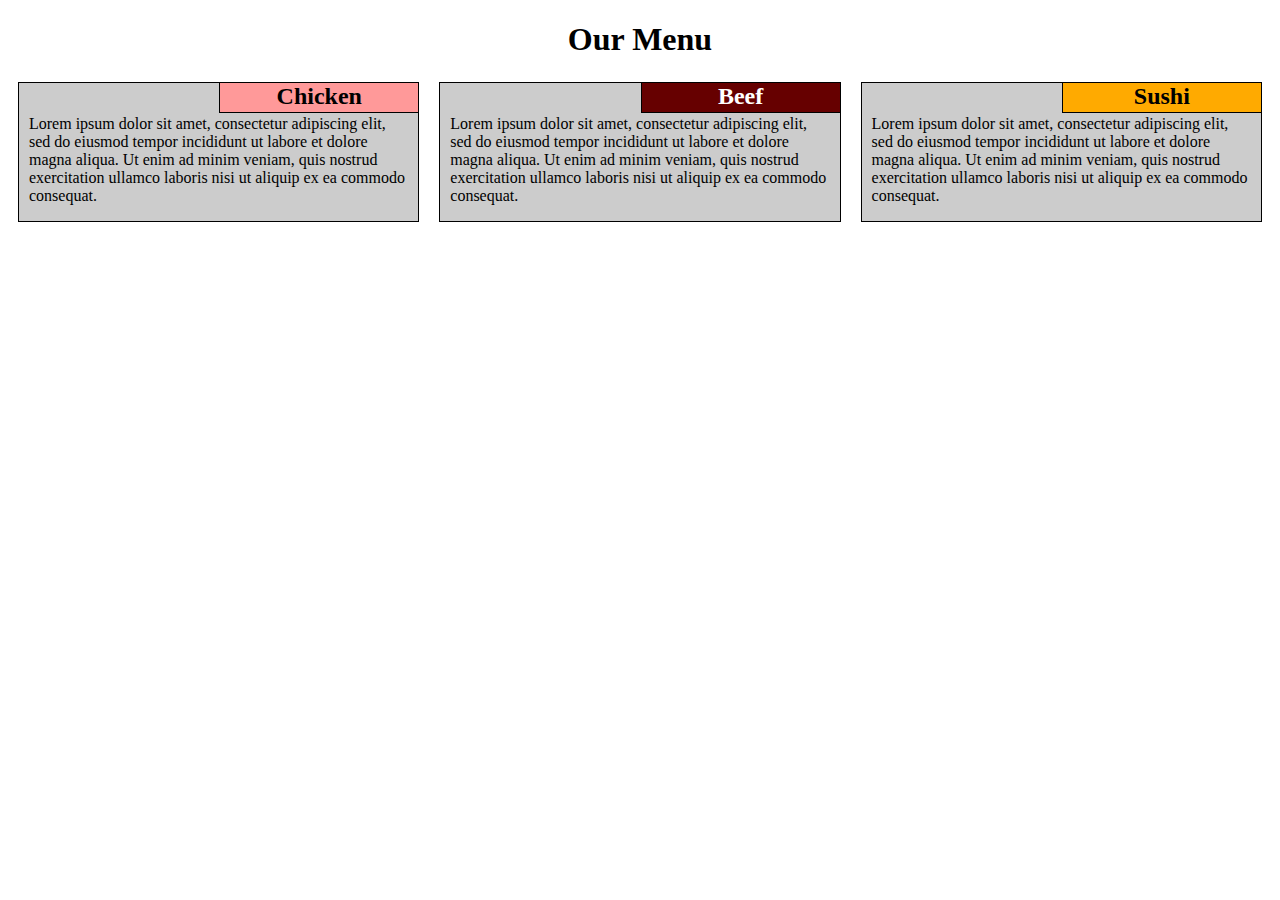
<file: Week2/Assignment/index.html>
<!doctype html>
<html lang="en">
  <head>
    <meta charset="utf-8">
    <meta name="viewport" content="width=device-width, initial-scale=1">

    <title>Assignment solution for Module 2</title>
    <link rel="stylesheet" href="style.css">
  </head>

<body>
<header>
    <h1>Our Menu</h1>
</header>

<div class="row">
  <div class="col-lg-4 col-md-6 col-sm-11">
  <div class="contnr">
  <h2 class='chicken'>Chicken</h2>
  <p>Lorem ipsum dolor sit amet, consectetur adipiscing elit, sed do eiusmod tempor incididunt ut labore et dolore magna aliqua. Ut enim ad minim veniam, quis nostrud exercitation ullamco laboris nisi ut aliquip ex ea commodo consequat.</p>
  </div>
  </div>

  <div class="col-lg-4 col-md-6 col-sm-11">
  <div class="contnr">
  <h2 class = "beef">Beef</h2>
  <p>Lorem ipsum dolor sit amet, consectetur adipiscing elit, sed do eiusmod tempor incididunt ut labore et dolore magna aliqua. Ut enim ad minim veniam, quis nostrud exercitation ullamco laboris nisi ut aliquip ex ea commodo consequat.</p>
  </div>
  </div>

  <div class="col-lg-4 col-md-12 col-sm-11">
  <div class="contnr">
  <h2 class="sushi">Sushi</h2>
  <p>Lorem ipsum dolor sit amet, consectetur adipiscing elit, sed do eiusmod tempor incididunt ut labore et dolore magna aliqua. Ut enim ad minim veniam, quis nostrud exercitation ullamco laboris nisi ut aliquip ex ea commodo consequat.</p>
  </div>
  </div>
</div>

</body>
</html>
</file>
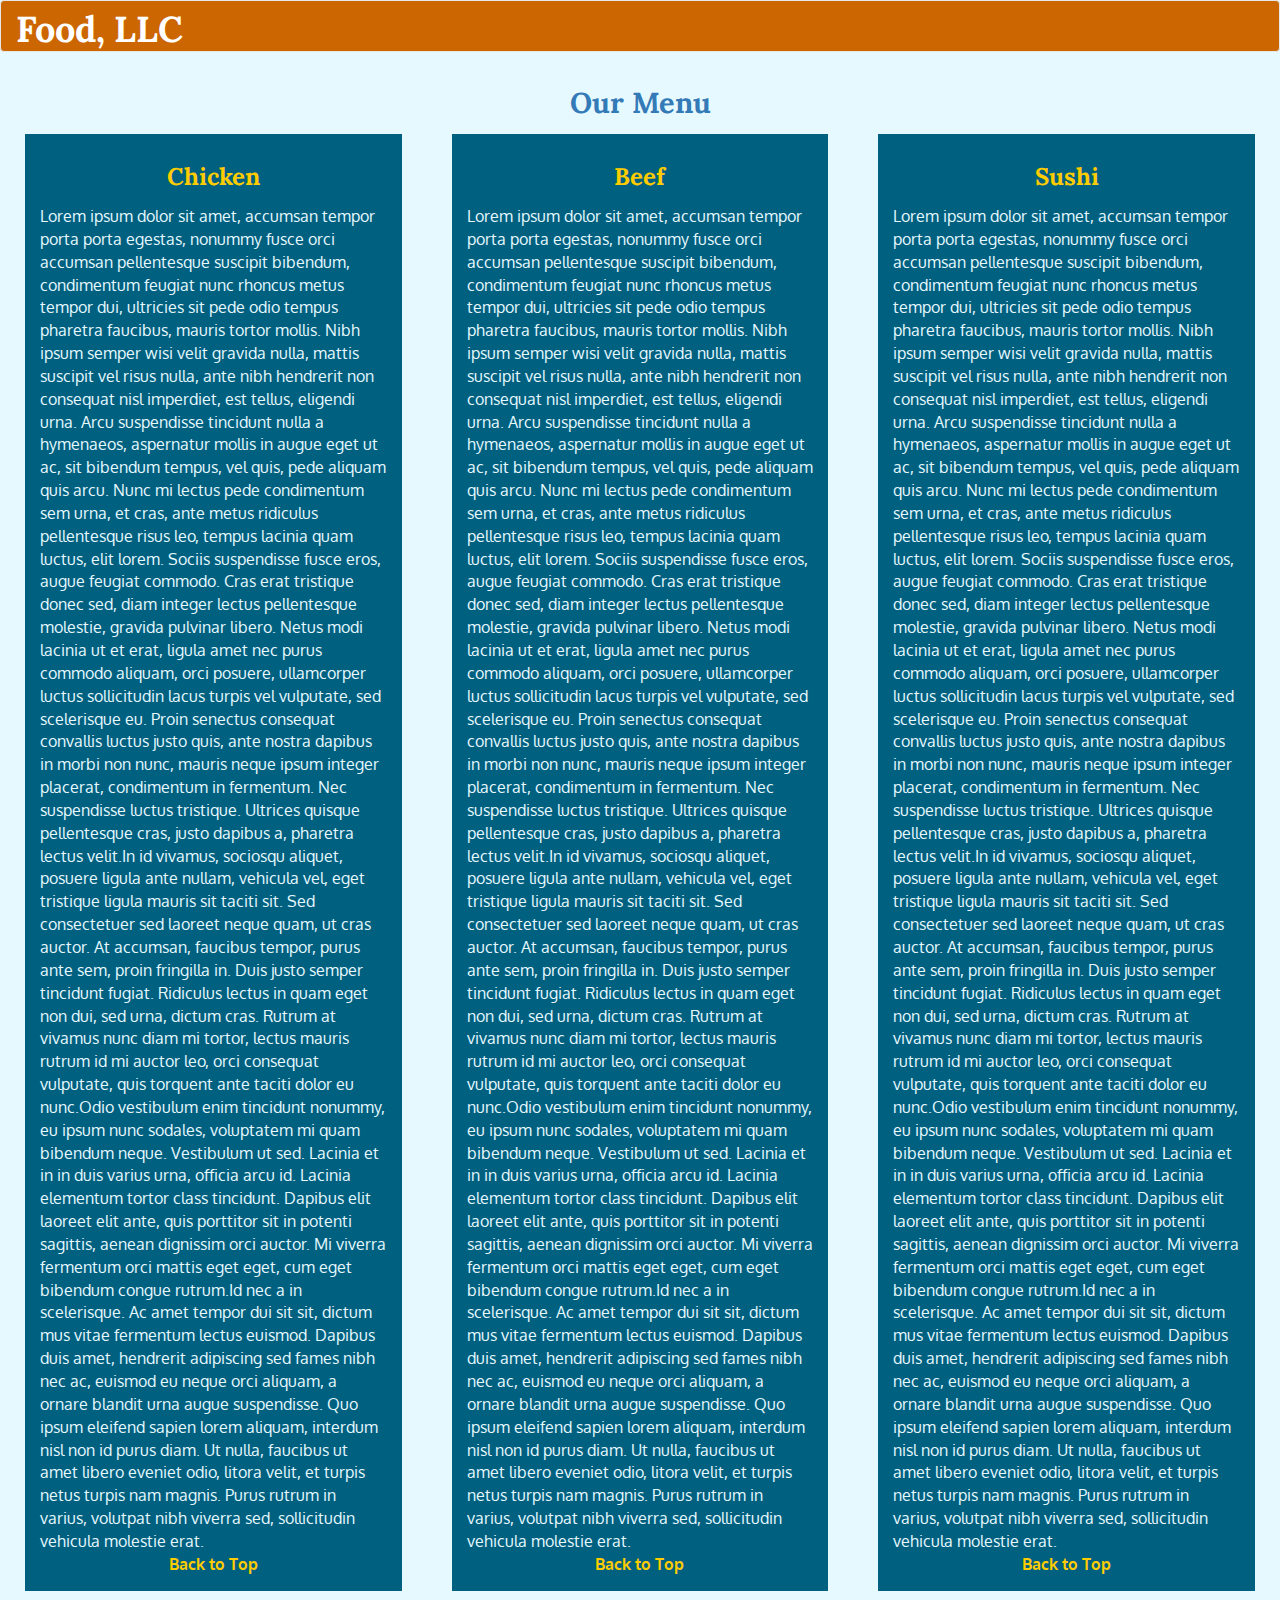
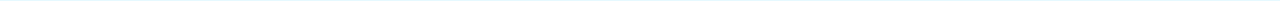
<file: Week3/Assignment/index.html>
<!doctype html>
<html lang="en">
  <head>
    <meta charset="utf-8">
    <meta http-equiv="X-UA-Compatible" content="IE=edge">
    <meta name="viewport" content="width=device-width, initial-scale=1">
    <title>Assignment Solution for Module 3</title>
    <link rel="stylesheet" href="css/bootstrap.min.css">
    <link rel="stylesheet" href="css/style.css">
    <link href='https://fonts.googleapis.com/css?family=Oxygen:400,300,700' rel='stylesheet' type='text/css'>
    <link href='https://fonts.googleapis.com/css?family=Lora' rel='stylesheet' type='text/css'>
  </head>

<body>
<!-- ======================================================================================================== -->
<!-- NAV BAR -->
<!-- ======================================================================================================== -->
<header>
    <nav id="header-nav" class="navbar navbar-default"> 
     <div class="container-fluid">
      
      <div class="navbar-header"> 
       <button type="button" class="navbar-toggle collapsed" data-toggle="collapse" data-target="#collapsable-nav" aria-expanded="false">
          <span class="sr-only">Toggle navigation</span>
          <span class="icon-bar"></span>
          <span class="icon-bar"></span>
          <span class="icon-bar"></span>
        </button>
        <a class="navbar-brand" href="index.html"><h1>Food, LLC</h1></a>        
      </div> <!-- .navbar-header -->

      <div id="collapsable-nav" class="collapse navbar-collapse">
         <ul id="nav-list" class="nav navbar-nav navbar-right">
            <li class="visible-xs"><a href="#chicken"> Chicken</a> </li>
            <li class="visible-xs"><a href="#beef"> Beef</a> </li>
            <li class="visible-xs"><a href="#sushi">  Sushi</a> </li>
         </ul>
      </div>


     </div> <!-- container -->
   </nav>  
  </header>

<!-- ======================================================================================================== -->
<!-- Main Content -->
<!-- ======================================================================================================== -->
<div id="main-content" class="container-fluid">
  <div class="row">
    <h2 class="text-center"><a name="ourmenu">Our Menu</a></h2>

    <section class="col-lg-4 col-md-4 col-sm-6 col-xs-12">
          <div class='sectiontxt'>
          <h3 id="chicken" class="text-center"><a name="chicken">Chicken</a></h3>
          <div>
          Lorem ipsum dolor sit amet, accumsan tempor porta porta egestas, nonummy fusce orci accumsan pellentesque suscipit bibendum, condimentum feugiat nunc rhoncus metus tempor dui, ultricies sit pede odio tempus pharetra faucibus, mauris tortor mollis. Nibh ipsum semper wisi velit gravida nulla, mattis suscipit vel risus nulla, ante nibh hendrerit non consequat nisl imperdiet, est tellus, eligendi urna. Arcu suspendisse tincidunt nulla a hymenaeos, aspernatur mollis in augue eget ut ac, sit bibendum tempus, vel quis, pede aliquam quis arcu. Nunc mi lectus pede condimentum sem urna, et cras, ante metus ridiculus pellentesque risus leo, tempus lacinia quam luctus, elit lorem. Sociis suspendisse fusce eros, augue feugiat commodo. Cras erat tristique donec sed, diam integer lectus pellentesque molestie, gravida pulvinar libero. Netus modi lacinia ut et erat, ligula amet nec purus commodo aliquam, orci posuere, ullamcorper luctus sollicitudin lacus turpis vel vulputate, sed scelerisque eu. Proin senectus consequat convallis luctus justo quis, ante nostra dapibus in morbi non nunc, mauris neque ipsum integer placerat, condimentum in fermentum. Nec suspendisse luctus tristique. Ultrices quisque pellentesque cras, justo dapibus a, pharetra lectus velit.In id vivamus, sociosqu aliquet, posuere ligula ante nullam, vehicula vel, eget tristique ligula mauris sit taciti sit. Sed consectetuer sed laoreet neque quam, ut cras auctor. At accumsan, faucibus tempor, purus ante sem, proin fringilla in. Duis justo semper tincidunt fugiat. Ridiculus lectus in quam eget non dui, sed urna, dictum cras. Rutrum at vivamus nunc diam mi tortor, lectus mauris rutrum id mi auctor leo, orci consequat vulputate, quis torquent ante taciti dolor eu nunc.Odio vestibulum enim tincidunt nonummy, eu ipsum nunc sodales, voluptatem mi quam bibendum neque. Vestibulum ut sed. Lacinia et in in duis varius urna, officia arcu id. Lacinia elementum tortor class tincidunt. Dapibus elit laoreet elit ante, quis porttitor sit in potenti sagittis, aenean dignissim orci auctor. Mi viverra fermentum orci mattis eget eget, cum eget bibendum congue rutrum.Id nec a in scelerisque. Ac amet tempor dui sit sit, dictum mus vitae fermentum lectus euismod. Dapibus duis amet, hendrerit adipiscing sed fames nibh nec ac, euismod eu neque orci aliquam, a ornare blandit urna augue suspendisse. Quo ipsum eleifend sapien lorem aliquam, interdum nisl non id purus diam. Ut nulla, faucibus ut amet libero eveniet odio, litora velit, et turpis netus turpis nam magnis. Purus rutrum in varius, volutpat nibh viverra sed, sollicitudin vehicula molestie erat. 
          <div class="text-center"><a href="#ourmenu"><strong>Back to Top </strong></a></div>
          </div></div>
     </section>
        
     <section class="col-lg-4 col-md-4 col-sm-6 col-xs-12">
          <div class='sectiontxt'>
          <h3 id="beef" class="text-center"><a name="beef">Beef</a></h3>
          <div>Lorem ipsum dolor sit amet, accumsan tempor porta porta egestas, nonummy fusce orci accumsan pellentesque suscipit bibendum, condimentum feugiat nunc rhoncus metus tempor dui, ultricies sit pede odio tempus pharetra faucibus, mauris tortor mollis. Nibh ipsum semper wisi velit gravida nulla, mattis suscipit vel risus nulla, ante nibh hendrerit non consequat nisl imperdiet, est tellus, eligendi urna. Arcu suspendisse tincidunt nulla a hymenaeos, aspernatur mollis in augue eget ut ac, sit bibendum tempus, vel quis, pede aliquam quis arcu. Nunc mi lectus pede condimentum sem urna, et cras, ante metus ridiculus pellentesque risus leo, tempus lacinia quam luctus, elit lorem. Sociis suspendisse fusce eros, augue feugiat commodo. Cras erat tristique donec sed, diam integer lectus pellentesque molestie, gravida pulvinar libero. Netus modi lacinia ut et erat, ligula amet nec purus commodo aliquam, orci posuere, ullamcorper luctus sollicitudin lacus turpis vel vulputate, sed scelerisque eu. Proin senectus consequat convallis luctus justo quis, ante nostra dapibus in morbi non nunc, mauris neque ipsum integer placerat, condimentum in fermentum. Nec suspendisse luctus tristique. Ultrices quisque pellentesque cras, justo dapibus a, pharetra lectus velit.In id vivamus, sociosqu aliquet, posuere ligula ante nullam, vehicula vel, eget tristique ligula mauris sit taciti sit. Sed consectetuer sed laoreet neque quam, ut cras auctor. At accumsan, faucibus tempor, purus ante sem, proin fringilla in. Duis justo semper tincidunt fugiat. Ridiculus lectus in quam eget non dui, sed urna, dictum cras. Rutrum at vivamus nunc diam mi tortor, lectus mauris rutrum id mi auctor leo, orci consequat vulputate, quis torquent ante taciti dolor eu nunc.Odio vestibulum enim tincidunt nonummy, eu ipsum nunc sodales, voluptatem mi quam bibendum neque. Vestibulum ut sed. Lacinia et in in duis varius urna, officia arcu id. Lacinia elementum tortor class tincidunt. Dapibus elit laoreet elit ante, quis porttitor sit in potenti sagittis, aenean dignissim orci auctor. Mi viverra fermentum orci mattis eget eget, cum eget bibendum congue rutrum.Id nec a in scelerisque. Ac amet tempor dui sit sit, dictum mus vitae fermentum lectus euismod. Dapibus duis amet, hendrerit adipiscing sed fames nibh nec ac, euismod eu neque orci aliquam, a ornare blandit urna augue suspendisse. Quo ipsum eleifend sapien lorem aliquam, interdum nisl non id purus diam. Ut nulla, faucibus ut amet libero eveniet odio, litora velit, et turpis netus turpis nam magnis. Purus rutrum in varius, volutpat nibh viverra sed, sollicitudin vehicula molestie erat. 
          <div class="text-center"><a href="#ourmenu"><strong>Back to Top</strong></a></div>
          </div></div>
     </section>
        
      <section class="col-lg-4 col-md-4 col-sm-12 col-xs-12">
          <div class='sectiontxt'>
          <h3 id="sushi" class="text-center"><a name="sushi">Sushi</a></h3>
          <div>Lorem ipsum dolor sit amet, accumsan tempor porta porta egestas, nonummy fusce orci accumsan pellentesque suscipit bibendum, condimentum feugiat nunc rhoncus metus tempor dui, ultricies sit pede odio tempus pharetra faucibus, mauris tortor mollis. Nibh ipsum semper wisi velit gravida nulla, mattis suscipit vel risus nulla, ante nibh hendrerit non consequat nisl imperdiet, est tellus, eligendi urna. Arcu suspendisse tincidunt nulla a hymenaeos, aspernatur mollis in augue eget ut ac, sit bibendum tempus, vel quis, pede aliquam quis arcu. Nunc mi lectus pede condimentum sem urna, et cras, ante metus ridiculus pellentesque risus leo, tempus lacinia quam luctus, elit lorem. Sociis suspendisse fusce eros, augue feugiat commodo. Cras erat tristique donec sed, diam integer lectus pellentesque molestie, gravida pulvinar libero. Netus modi lacinia ut et erat, ligula amet nec purus commodo aliquam, orci posuere, ullamcorper luctus sollicitudin lacus turpis vel vulputate, sed scelerisque eu. Proin senectus consequat convallis luctus justo quis, ante nostra dapibus in morbi non nunc, mauris neque ipsum integer placerat, condimentum in fermentum. Nec suspendisse luctus tristique. Ultrices quisque pellentesque cras, justo dapibus a, pharetra lectus velit.In id vivamus, sociosqu aliquet, posuere ligula ante nullam, vehicula vel, eget tristique ligula mauris sit taciti sit. Sed consectetuer sed laoreet neque quam, ut cras auctor. At accumsan, faucibus tempor, purus ante sem, proin fringilla in. Duis justo semper tincidunt fugiat. Ridiculus lectus in quam eget non dui, sed urna, dictum cras. Rutrum at vivamus nunc diam mi tortor, lectus mauris rutrum id mi auctor leo, orci consequat vulputate, quis torquent ante taciti dolor eu nunc.Odio vestibulum enim tincidunt nonummy, eu ipsum nunc sodales, voluptatem mi quam bibendum neque. Vestibulum ut sed. Lacinia et in in duis varius urna, officia arcu id. Lacinia elementum tortor class tincidunt. Dapibus elit laoreet elit ante, quis porttitor sit in potenti sagittis, aenean dignissim orci auctor. Mi viverra fermentum orci mattis eget eget, cum eget bibendum congue rutrum.Id nec a in scelerisque. Ac amet tempor dui sit sit, dictum mus vitae fermentum lectus euismod. Dapibus duis amet, hendrerit adipiscing sed fames nibh nec ac, euismod eu neque orci aliquam, a ornare blandit urna augue suspendisse. Quo ipsum eleifend sapien lorem aliquam, interdum nisl non id purus diam. Ut nulla, faucibus ut amet libero eveniet odio, litora velit, et turpis netus turpis nam magnis. Purus rutrum in varius, volutpat nibh viverra sed, sollicitudin vehicula molestie erat. 
          <div class="text-center"><a href="#ourmenu"><strong>Back to Top</strong></a></div>
          </div></div>
     </section>

</div>
</div>




 <!-- jQuery (Bootstrap JS plugins depend on it) -->
  <script src="js/jquery-2.1.4.min.js"></script>
  <script src="js/bootstrap.min.js"></script>
  <script src="js/script.js"></script>
</body>
</html>
</file>
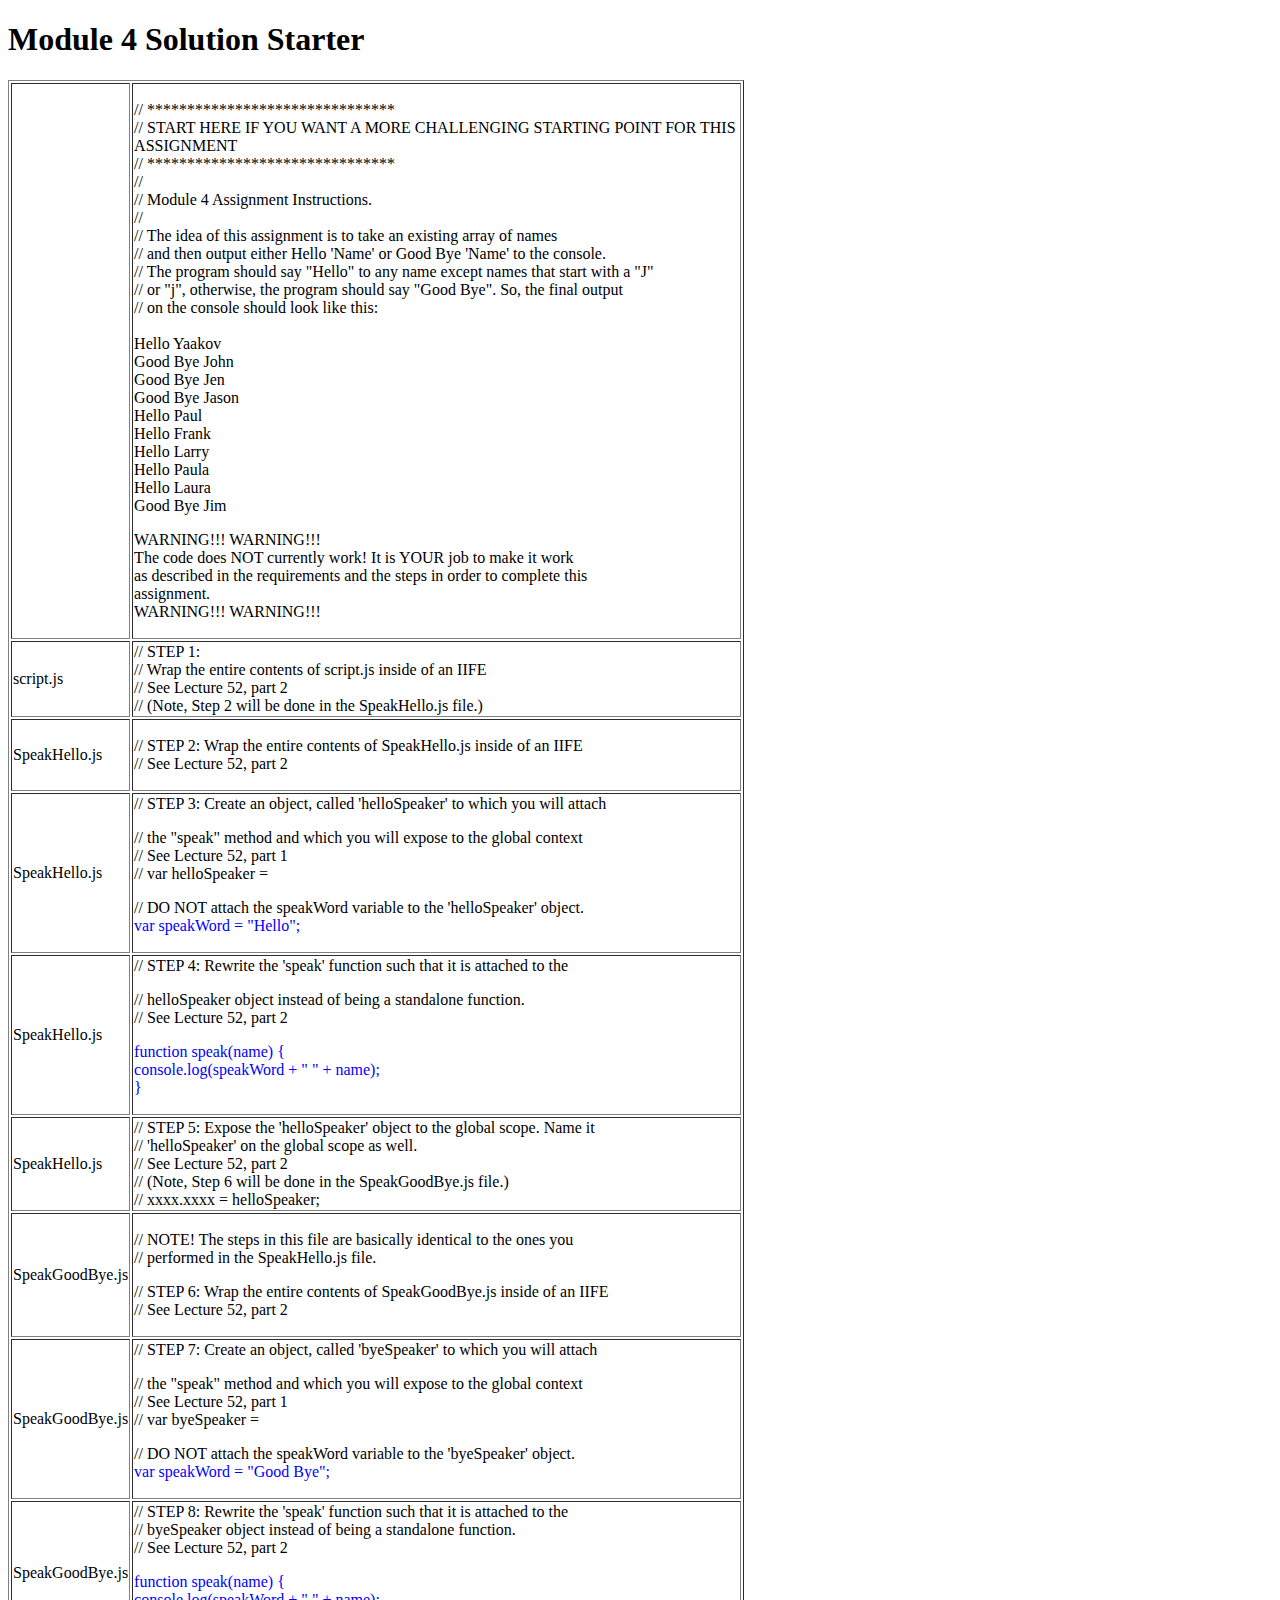
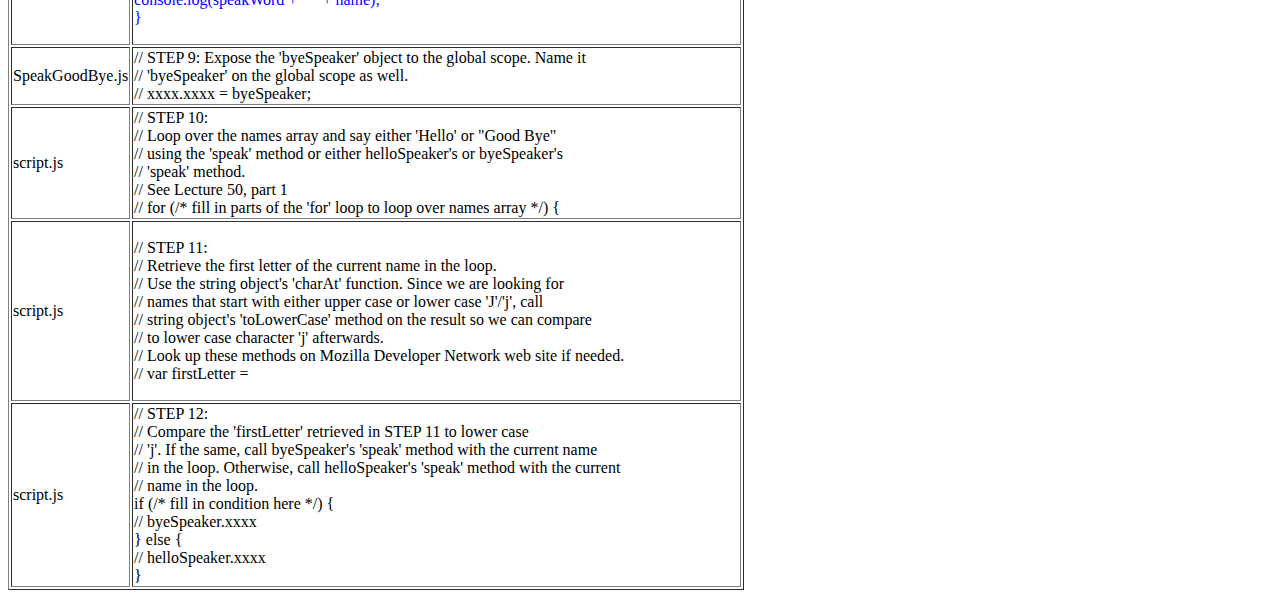
<file: Week4/Assignment/index.html>
<!DOCTYPE html><html><head>  <meta charset="utf-8">  <title>Module 4 Solution Starter</title>  <script>    var names = []; // DO NOT REMOVE  </script>  <script src="SpeakHello.js"></script>  <script src="SpeakGoodBye.js"></script>  <script src="script.js"></script></head><body>  <h1>Module 4 Solution Starter</h1>
<table style="width: 736px;" border="1"><tbody><tr><td style="width: 30px;"></td><td style="width: 700px;"><p>// *******************************<br />// START HERE IF YOU WANT A MORE CHALLENGING STARTING POINT FOR THIS ASSIGNMENT<br />// *******************************<br />//<br />// Module 4 Assignment Instructions.<br />//<br />// The idea of this assignment is to take an existing array of names<br />// and then output either Hello 'Name' or Good Bye 'Name' to the console.<br />// The program should say "Hello" to any name except names that start with a "J"<br />// or "j", otherwise, the program should say "Good Bye". So, the final output<br />// on the console should look like this:<br /><br />Hello Yaakov<br />Good Bye John<br />Good Bye Jen<br />Good Bye Jason<br />Hello Paul<br />Hello Frank<br />Hello Larry<br />Hello Paula<br />Hello Laura<br />Good Bye Jim</p>
<p>WARNING!!! WARNING!!!<br />The code does NOT currently work! It is YOUR job to make it work<br />as described in the requirements and the steps in order to complete this<br />assignment.<br />WARNING!!! WARNING!!!</p></td></tr>
<tr><td style="width: 30px;">script.js</td><td style="width: 700px;">// STEP 1:<br />// Wrap the entire contents of script.js inside of an IIFE<br />// See Lecture 52, part 2<br />// (Note, Step 2 will be done in the SpeakHello.js file.)</td></tr>
<tr><td style="width: 30px;">SpeakHello.js</td><td style="width: 700px;"><p>// STEP 2: Wrap the entire contents of SpeakHello.js inside of an IIFE<br />// See Lecture 52, part 2</p></td></tr>
<tr><td style="width: 30px;">SpeakHello.js</td><td style="width: 700px;">// STEP 3: Create an object, called 'helloSpeaker' to which you will attach<p>// the "speak" method and which you will expose to the global context<br />// See Lecture 52, part 1<br />// var helloSpeaker =</p><p>// DO NOT attach the speakWord variable to the 'helloSpeaker' object.<br /><span style= "color:blue" >var speakWord = "Hello";</span></p></td></tr>
<tr><td style="width: 30px;">SpeakHello.js</td><td style="width: 700px;">// STEP 4: Rewrite the 'speak' function such that it is attached to the<p>// helloSpeaker object instead of being a standalone function.<br />// See Lecture 52, part 2</p><p style= "color:blue">function speak(name) {<br />console.log(speakWord + " " + name);<br />}</p></td></tr>
<tr><td style="width: 30px;">SpeakHello.js</td><td style="width: 700px;">// STEP 5: Expose the 'helloSpeaker' object to the global scope. Name it<br />// 'helloSpeaker' on the global scope as well.<br />// See Lecture 52, part 2<br />// (Note, Step 6 will be done in the SpeakGoodBye.js file.)<br />// xxxx.xxxx = helloSpeaker;</td></tr>
<tr><td style="width: 30px;">SpeakGoodBye.js</td><td style="width: 700px;"><p>// NOTE! The steps in this file are basically identical to the ones you<br />// performed in the SpeakHello.js file.</p><p>// STEP 6: Wrap the entire contents of SpeakGoodBye.js inside of an IIFE<br />// See Lecture 52, part 2</p></td></tr>
<tr><td style="width: 30px;">SpeakGoodBye.js</td><td style="width: 700px;">// STEP 7: Create an object, called 'byeSpeaker' to which you will attach<p>// the "speak" method and which you will expose to the global context<br />// See Lecture 52, part 1<br />// var byeSpeaker =</p><p>// DO NOT attach the speakWord variable to the 'byeSpeaker' object.<br /> <span style= "color:blue" >var speakWord = "Good Bye"; </span></p></td></tr>
<tr><td style="width: 30px;">SpeakGoodBye.js</td><td style="width: 700px;">// STEP 8: Rewrite the 'speak' function such that it is attached to the<br />// byeSpeaker object instead of being a standalone function.<br />// See Lecture 52, part 2<br /><p style= "color:blue" >function speak(name) {<br />console.log(speakWord + " " + name);<br />}</p></td></tr>
<tr><td style="width: 30px;">SpeakGoodBye.js</td><td style="width: 700px;">// STEP 9: Expose the 'byeSpeaker' object to the global scope. Name it<br />// 'byeSpeaker' on the global scope as well.<br />// xxxx.xxxx = byeSpeaker;</td></tr>
<tr><td style="width: 30px;">script.js</td><td style="width: 700px;">// STEP 10:<br />// Loop over the names array and say either 'Hello' or "Good Bye"<br />// using the 'speak' method or either helloSpeaker's or byeSpeaker's<br />// 'speak' method.<br />// See Lecture 50, part 1<br />// for (/* fill in parts of the 'for' loop to loop over names array */) {</td></tr>
<tr><td style="width: 30px;">script.js</td><td style="width: 700px;"><p>// STEP 11:<br /> // Retrieve the first letter of the current name in the loop.<br /> // Use the string object's 'charAt' function. Since we are looking for<br /> // names that start with either upper case or lower case 'J'/'j', call<br /> // string object's 'toLowerCase' method on the result so we can compare<br /> // to lower case character 'j' afterwards.<br /> // Look up these methods on Mozilla Developer Network web site if needed.<br /> // var firstLetter =</p></td></tr>
<tr><td style="width: 30px;">script.js</td><td style="width: 700px;">// STEP 12:<br /> // Compare the 'firstLetter' retrieved in STEP 11 to lower case<br /> // 'j'. If the same, call byeSpeaker's 'speak' method with the current name<br /> // in the loop. Otherwise, call helloSpeaker's 'speak' method with the current<br /> // name in the loop.<br /> if (/* fill in condition here */) {<br /> // byeSpeaker.xxxx<br /> } else {<br /> // helloSpeaker.xxxx<br /> }</td></tr>
</tbody></table>

</body></html>
</file>
<file: Week2/Assignment/style.css>
@media only screen and (max-width:767px)
@media only screen and (min-width:768px) and(max-width:991px)
@media only screen and (min-width:992px) 

body {
	font-family: "Comic Sans MS", cursive, sans-serif;  
  background: url(../images/bk2.png);
}

h1 {
	font-size: 2em;
	text-align: center;
}

* {
  box-sizing: border-box;
}

.row {
  width: 100%;
}

p {
  clear: right;
  margin-right: auto;
  margin-left: auto;
}

div.contnr {
	border: 1px solid black;
    padding : 0px 10px 0px 10px;
    margin : 2px 10px 15px 10px;
    background-color: #cccccc;
}

h2 {
	font-size: 1.5em;
	text-align: right;
	border: 1px solid black;
	float: right;
	position: relative;
	padding : 0px 10px 2px 10px;
	margin : -1px -11px 2px 2px;
	width : 200px;
	text-align: center;

}

h2.chicken {
	background-color: #ff9999;
}

h2.beef {
	background-color: #660000;
	color: white ;
}

h2.sushi {
	background-color: #ffaa00;
}


/********** Large devices only **********/
@media (min-width: 1200px) {
  .col-lg-1, .col-lg-2, .col-lg-3, .col-lg-4, .col-lg-5, .col-lg-6, .col-lg-7, .col-lg-8, .col-lg-9, .col-lg-10, .col-lg-11, .col-lg-12 {
    float: left;
    /*border: 1px solid black;*/
  }
  .col-lg-1 { width: 8.33%; 	}
  .col-lg-2 { width: 16.66%;  	}
  .col-lg-3 { width: 25%;  		}
  .col-lg-4 { width: 33.33%;  	}
  .col-lg-5 { width: 41.66%;  	}
  .col-lg-6 { width: 50%;  		}
  .col-lg-7 { width: 58.33%;  	}
  .col-lg-8 { width: 66.66%;  	}
  .col-lg-9 { width: 74.99%;  	}
  .col-lg-10 { width: 83.33%; 	}
  .col-lg-11 { width: 91.66%;  	}
  .col-lg-12 { width: 100%;  	}
}

/********** Medium devices only **********/
@media (min-width: 992px) and (max-width: 1199px) {
  .col-md-1, .col-md-2, .col-md-3, .col-md-4, .col-md-5, .col-md-6, .col-md-7, .col-md-8, .col-md-9, .col-md-10, .col-md-11, .col-md-12 {
    float: left;
    /*border: 1px solid blue;*/
  }
  .col-md-1 { width: 8.33%;  	}
  .col-md-2 { width: 16.66%;  	}
  .col-md-3 { width: 25%;  		}
  .col-md-4 { width: 33.33%;  	}
  .col-md-5 { width: 41.66%;  	}
  .col-md-6 { width: 50%;  		}
  .col-md-7 { width: 58.33%;  	}
  .col-md-8 { width: 66.66%;  	}
  .col-md-9 { width: 74.99%;  	}
  .col-md-10 { width: 83.33%;  	}
  .col-md-11 { width: 91.66%;  	}
  .col-md-12 { width: 100%;  	}
}

/********** small devices only **********/
@media (min-width: 100px) and (max-width: 991px) {
  .col-sm-1, .col-sm-2, .col-sm-3, .col-sm-4, .col-sm-5, .col-sm-6, .col-sm-7, .col-sm-8, .col-sm-9, .col-sm-10, .col-sm-11, .col-sm-12 {
    float: left;
    /*border: 1px solid green;*/
  }
  .col-sm-1 { width: 8.33%;  	}
  .col-sm-2 { width: 16.66%;  	}
  .col-sm-3 { width: 25%;  		}
  .col-sm-4 { width: 33.33%;  	}
  .col-sm-5 { width: 41.66%;  	}
  .col-sm-6 { width: 50%;  		}
  .col-sm-7 { width: 58.33%;  	}
  .col-sm-8 { width: 66.66%;  	}
  .col-sm-9 { width: 74.99%;  	}
  .col-sm-10 { width: 83.33%;  	}
  .col-sm-11 { width: 91.66%;  	}
  .col-sm-12 { width: 100%;  	}
}
</file>
<file: Week3/Assignment/css/style.css>
body {
  font-size: 16px;
  color: #fff;
  background-color: #e6f9ff; /*maroon*/
  font-family: 'Oxygen', sans-serif;
}

h1 { 
	font-family: 'Lora', sans-serif;
	color:#ffffff;
	font-size: 1.5em;
	font-weight: bold;
	margin-top: 0;
	margin-bottom: 0;
	line-height: .75;
}

h2 { 
	font-family: 'Lora', sans-serif;
	color:#006080;
	/*font-size: 1.8em;*/
	font-weight: bold;
	margin-top: 20px;
	line-height: .75;
}

h3 { 
	font-family: 'Lora', sans-serif;
	/*font-size: 1.3em;*/
	font-weight: bold;
}



/** ============= HEADER ===================== **/
#header-nav {
	background-color: #cc6600;  
}

/*Menu items*/
#nav-list {
  margin-top: 10px;
  background-color: #804000; 
}
#nav-list a { /*dropdown menu colors*/
  color: #ffffff;
  background: #992600;
  text-align: center;
}
#nav-list a:hover {
  background: #661a00;
}

.navbar-header button.navbar-toggle, .navbar-header .icon-bar {
  border: 1px solid #661a00;
}

/** ============= Main content ===================== **/

#main-content a {
	text-decoration: none;
}

.sectiontxt h3 {
	padding: 5px 0px 15px 0px ;
	margin: 10px 0px 0px 0px ;
}

div.sectiontxt{
	margin: 10px;
	background: #006080;
	color: #e6f9ff;
	padding: 15px;
}

.sectiontxt a {
	color: #ffcc00;
}

.sectiontxt a:hover {
	color: #ff9900;
}

/** #################################################################### **/
/** ============= Media queries ===================== **/

/********** Large devices only **********/
@media (min-width: 1200px) {
.navbar-brand h1 {font-size: 2em;}
h2 { font-size: 1.8em; }
h3 { font-size: 1.5em; }
}

/********** Medium devices only **********/
@media (min-width: 992px) and (max-width: 1199px) { 
.navbar-brand h1 {font-size: 1.8em;}
h2 { font-size: 1.5em; }
h3 { font-size: 1.3em; }
}

/********** Small devices only **********/
@media (min-width: 768px) and (max-width: 991px) { 
.navbar-brand h1 {font-size: 1.5em;}
h2 { font-size: 1.3em; }
h3 { font-size: 1.1em; }
}

/********** Extra small devices only **********/
@media (max-width: 767px) { 
.navbar-brand h1 {font-size: 1.5em;} 
h2 { font-size: 1.3em; }
h3 { font-size: 1.1em; }
}
</file>
